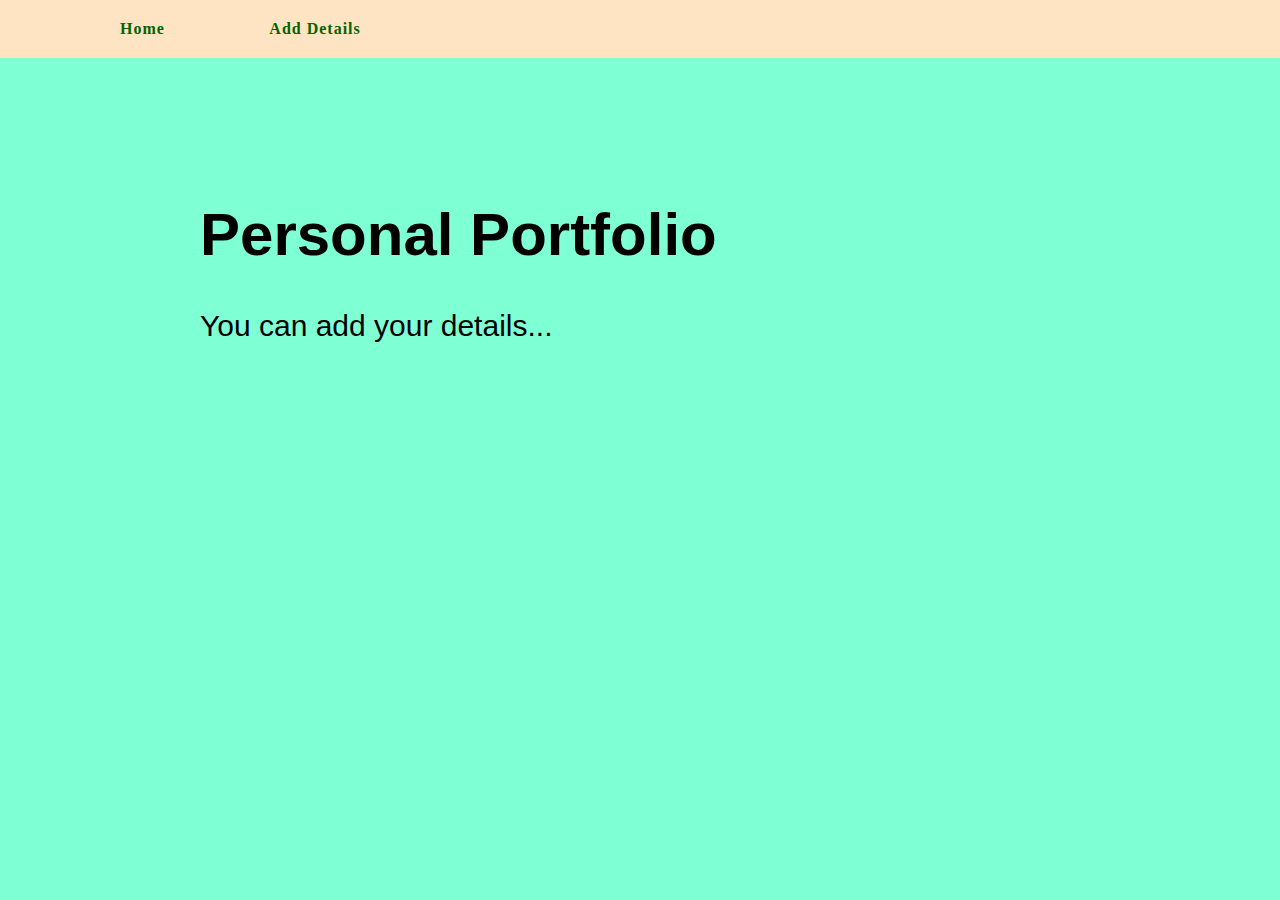
<file: index.html>
<!DOCTYPE html>
<html lang="en">
<head>
    <meta charset="UTF-8">
    <meta name="viewport" content="width=device-width, initial-scale=1.0">
    <title>Portfolio</title>
    <link rel="stylesheet" href="style.css">
</head>
<body>
    <header>
        <div class="container">
            <nav>
                <a href="#">Home</a>
                <a href="contact.html">Add Details</a>
            </nav>
        </div>
    </header>
    <main class="container">

            <h1>Personal Portfolio</h1>
            <p>You can add your details...</p>

    </main>
 
<script src="script.js"></script>
</body>
</html>
</file>
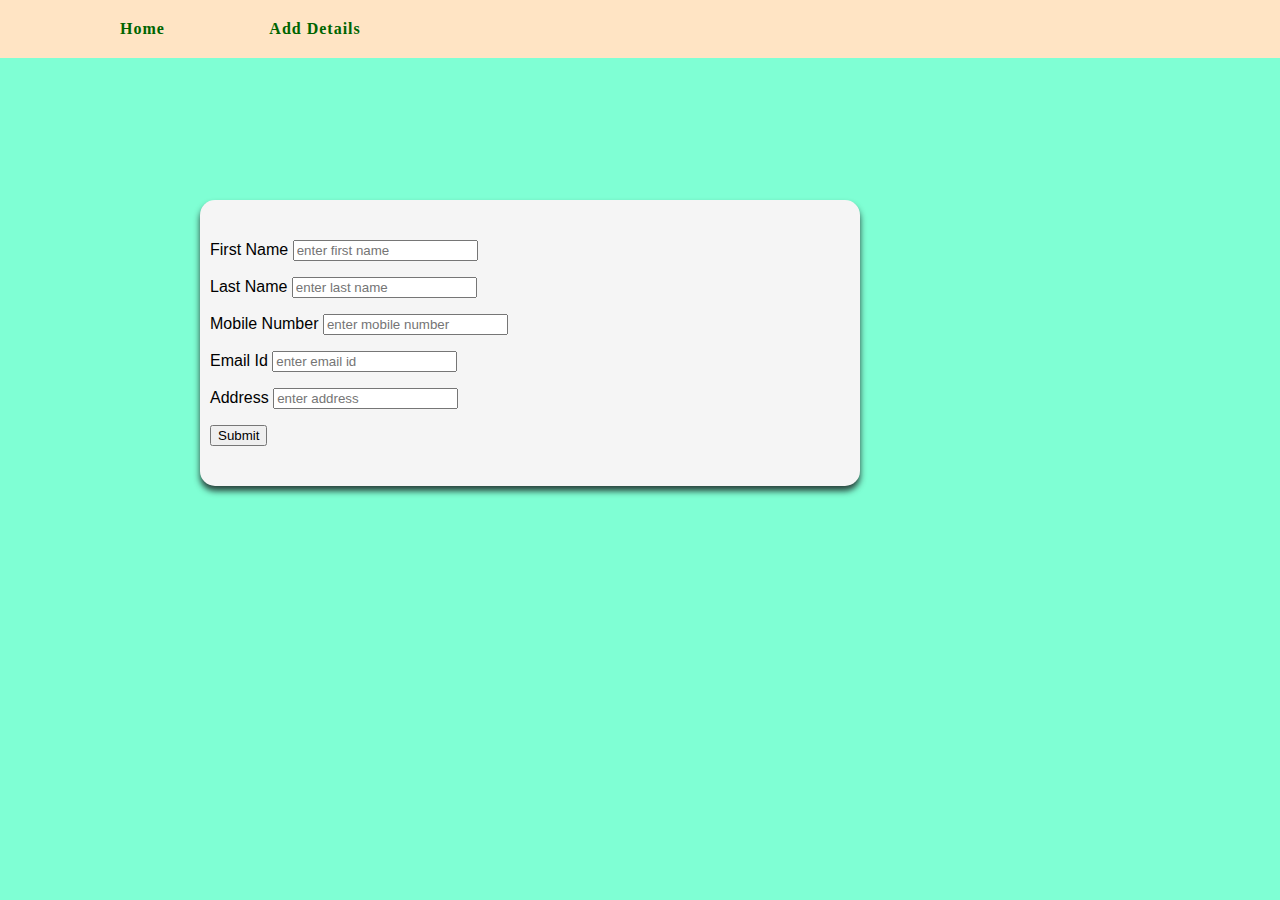
<file: contact.html>
<!DOCTYPE html>
<html lang="en">
<head>
    <meta charset="UTF-8">
    <meta name="viewport" content="width=device-width, initial-scale=1.0">
    <title>Portfolio</title>
    <link rel="stylesheet" href="style.css">
</head>
<body>
    <header>
        <div class="container">
            <nav>
                <a href="index.html">Home</a>
                <a href="#">Add Details</a>
            </nav>
        </div>
    </header>
    
                <div class="class1">
                <form action="https://script.google.com/macros/s/AKfycbyNtx-Hf6j9Y5z7Q8mdA1dTJUts42SVQbtpajxmejLfM6_BgZlvigyamSmWygMn0a2v/exec"
                  method="post" onsubmit=" return validateAllFields()">
    
                  <label for="">First Name</label>
                  <input type="text" name="firstname" id="firstname"
                  placeholder="enter first name" onkeyup="validateFirstName()">
                  <p id="message1"></p>

                  <label for="">Last Name</label>
                  <input type="text" name="lastname" id="lastname"
                  placeholder="enter last name" onkeyup="validateLastName()">
                  <p id="message2"></p>

                  <label for="">Mobile Number</label>
                  <input type="text" name="number" id="number"
                  placeholder="enter mobile number" onkeyup="validateNumber()">
                  <p id="message3"></p>

                  <label for="">Email Id</label>
                  <input type="text" name="email" id="email"
                  placeholder="enter email id" onblur="validateEmail()">
                  <p id="message4"></p>

                  <label for="">Address</label>
                  <input type="text" name="address" id="address"
                  placeholder="enter address" onkeyup="validateAddress()">
                  <p id="message5"></p>


            <input type="Submit">


        </form>
    </div>
</body>
 
<script src="script.js"></script>
</body>
</html>
</file>
<file: style.css>
body{
    margin: 0;
    padding: 0;
    font-family: Arial, Helvetica, sans-serif;
    background-color:aquamarine;
}
.class1{
    margin:200px 200px;
    width: 50%;
    background-color:whitesmoke;
    border-radius: 15px;
    padding: 40px 10px;
    box-shadow: 0 5px 6px rgba(28, 42, 40, 0.879);

}
header{
    
    width: 100%;
    background-color:bisque;
    padding: 20px;
    position:absolute;
    top:0;
}
header a{
    text-decoration: none;
    margin-left: 100px;
    font-size: 16px;
    letter-spacing: 1px;
    font-family: Tahoma;
    color: darkgreen;
    font-weight: bold;

}

main.container{

    align-self: flex-start;
    margin: 200px;
    font-size: 30px;
    color: black;
    align-items: center;
}
</file>
